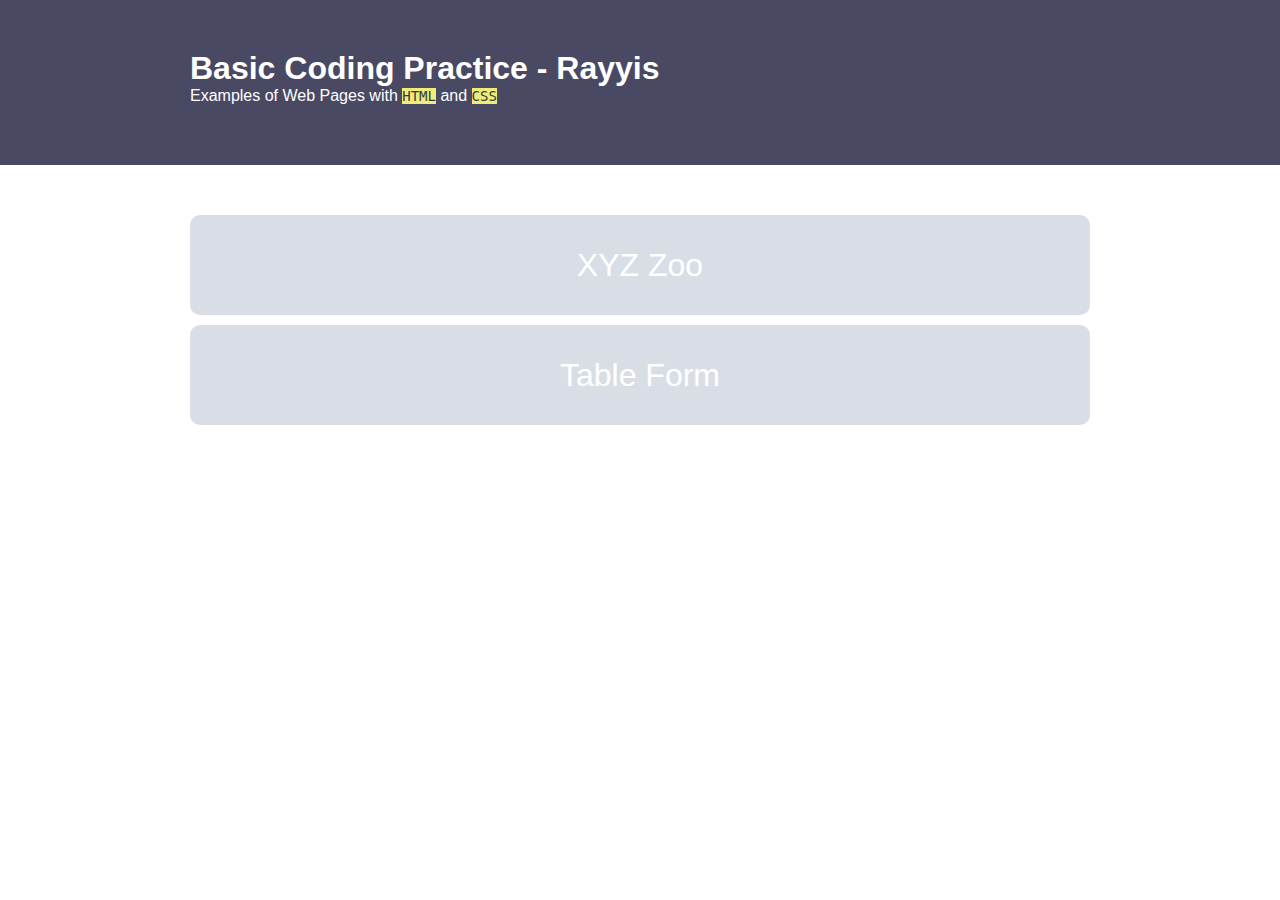
<file: index.html>
<html lang="en">
    <head>
        <meta charset="UTF-8">
        <meta http-equiv="X-UA-Compatible" content="IE-edge">
        <meta name="viewport" content="width=device-width, initial-scale=1.0">
        <title>CSS</title>
        <link rel="stylesheet" href="css/style.css">
    </head>
    <body>
        <div id="top">
            <div class="container">            
                <h1>Basic Coding Practice - Rayyis</h1>
                <p>
                Examples of Web Pages with
                <span>HTML</span>
                and
                <span>CSS</span>
                </p>
            </div>
        </div>
        <div class="container">
            <div id="project">
            <ul>
                <li class="bg-zoo">
                    <a href="xyz-zoo/"> XYZ Zoo</a>
                </li>
                <li class="bg-table">
                <a href="table-form/"> Table Form </a>
                </li>
    </body>
</html>
</file>
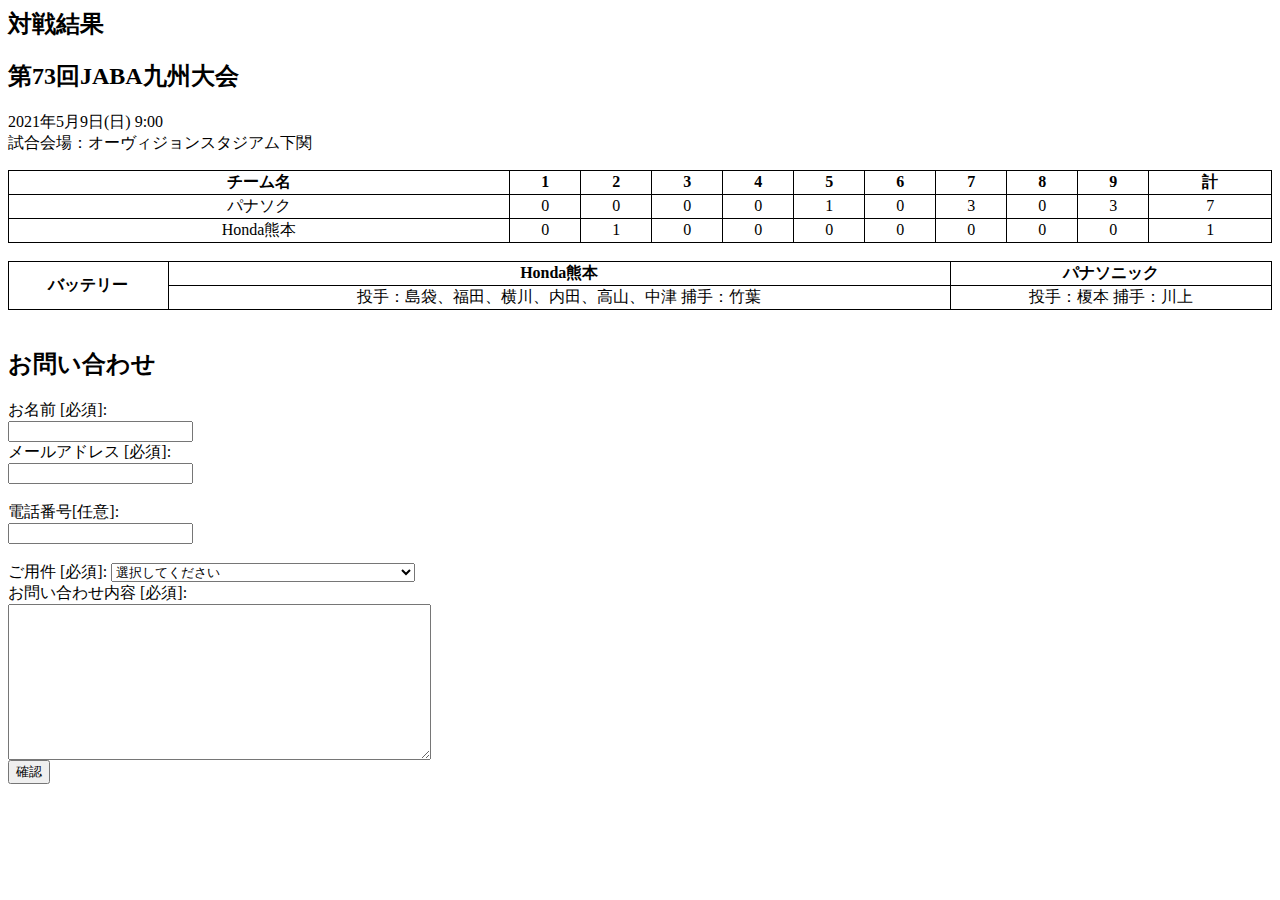
<file: table-form/index.html>
<head>
    <meta charset="UTF-8">
    <meta http-equiv="X-UA-Compatible" content="IE-edge">
    <meta name="viewport" content="width=device-width, initial-scale=1.0">
    <title>Table and Form</title>
    <style>
	table, th, td {
		border: solid 1px black;
        border-collapse: collapse;
	}
    table {
        width: 100%;
        text-align: center;
    }
    </style>
</head>
<body>
    <h2>対戦結果</h2>
    <h2>第73回JABA九州大会</h2>
    <p>
        2021年5月9日(日) 9:00
        <br>
        試合会場：オーヴィジョンスタジアム下関
    </p>

    <table>
        <tr>
            <th>チーム名</th>
            <th>1</th>
            <th>2</th>
            <th>3</th>
            <th>4</th>
            <th>5</th>
            <th>6</th>
            <th>7</th>
            <th>8</th>
            <th>9</th>
            <th>計</th>
        </tr>
        <tr>
            <td>パナソク</td>
            <td>0</td>
            <td>0</td>
            <td>0</td>
            <td>0</td>
            <td>1</td>
            <td>0</td>
            <td>3</td>
            <td>0</td>
            <td>3</td>
            <td>7</td>
        </tr>
        <tr>
            <td>Honda熊本</td>
            <td>0</td>
            <td>1</td>
            <td>0</td>
            <td>0</td>
            <td>0</td>
            <td>0</td>
            <td>0</td>
            <td>0</td>
            <td>0</td>
            <td>1</td>
        </tr>
    </table>
<br>
<table style="width:100%">
    <tbody>
	<tr>
		<th rowspan="2">バッテリー</th>
		<th colspan="5">Honda熊本</th>
        <th colspan="5">パナソニック</th>
	</tr>
	<tr>
		<td colspan="5">投手：島袋、福田、横川、内田、高山、中津
            捕手：竹葉</td>
        <td colspan="5">投手：榎本 捕手：川上</td>
	</tr>
</table>
</body>
<br>
<h2>お問い合わせ</h2>
<form>
	<label for="fname">お名前 [必須]:</label><br>
	<input type="text" id="fname" name="fname"><br>
	<label for="lname">メールアドレス [必須]:</label><br>
	<input type="text" id="lname" name="lname"><br><br>
    <label for="lname">電話番号[任意]:</label><br>
	<input type="text" id="lname" name="lname"><br><br>
	<label for="cars">ご用件 [必須]:</label>
	<select id="cars" name="cars">
		<option value="volvo">選択してください</option>
        <option value="saab">書籍についてのご質問(個人のお客様)</option>
		<option value="fiat">書籍についてのご質問(取次・書店様)</option>
		<option value="audi">書籍についてのご質問(メディア関係者様)</option>
        <option value="volvo">アルバイト・パートに関するお問い合わせ</option>
		<option value="saab">仕事のご依頼・お問い合わせ</option>
		<option value="fiat">外部スタッフのご希望(フリーの方、制作会社様)</option>
		<option value="audi">その他のお問合せ</option>
	</select>
	<br>
    <label for="お問い合わせ内容 [必須]">お問い合わせ内容 [必須]:</label>
    <br>
    <textarea name="お問い合わせ内容 [必須]" id="" cols="50" rows="10"></textarea>
	<br>
    <button type="button">確認</button>
</form>
</file>
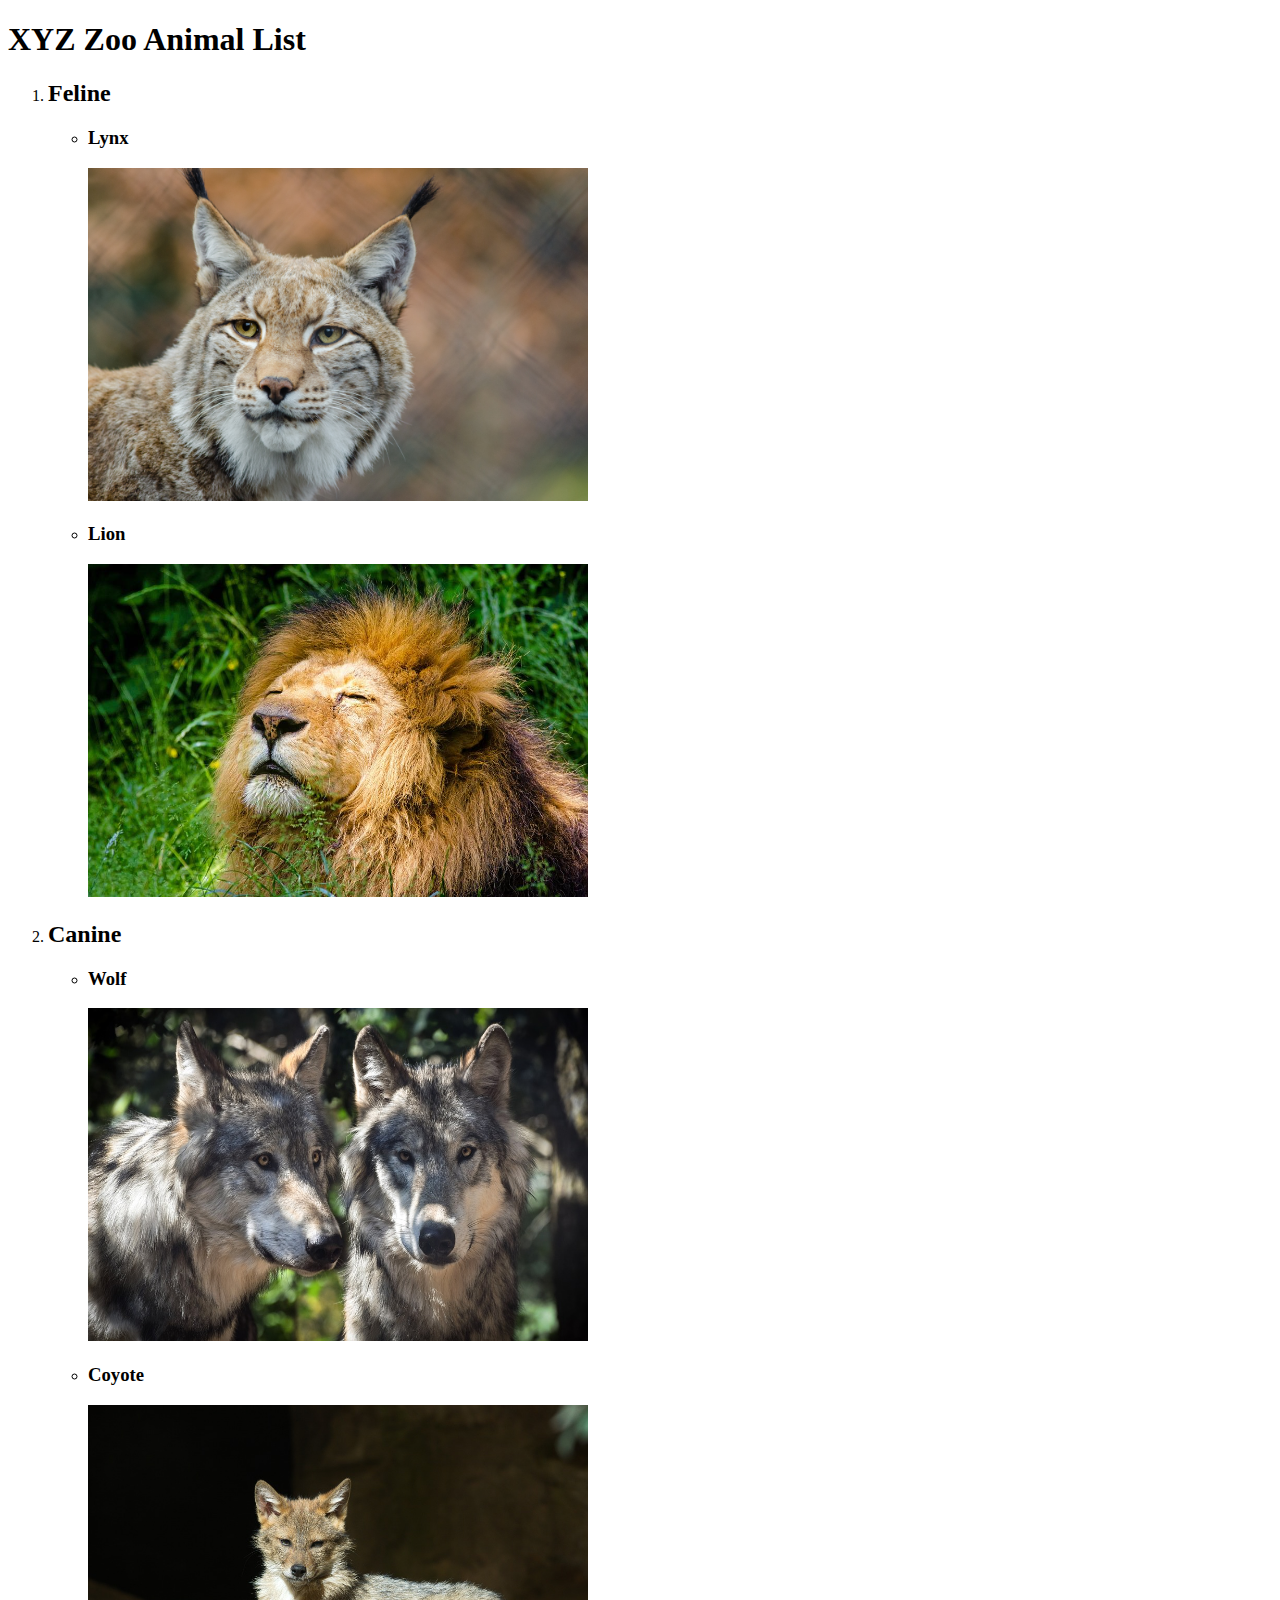
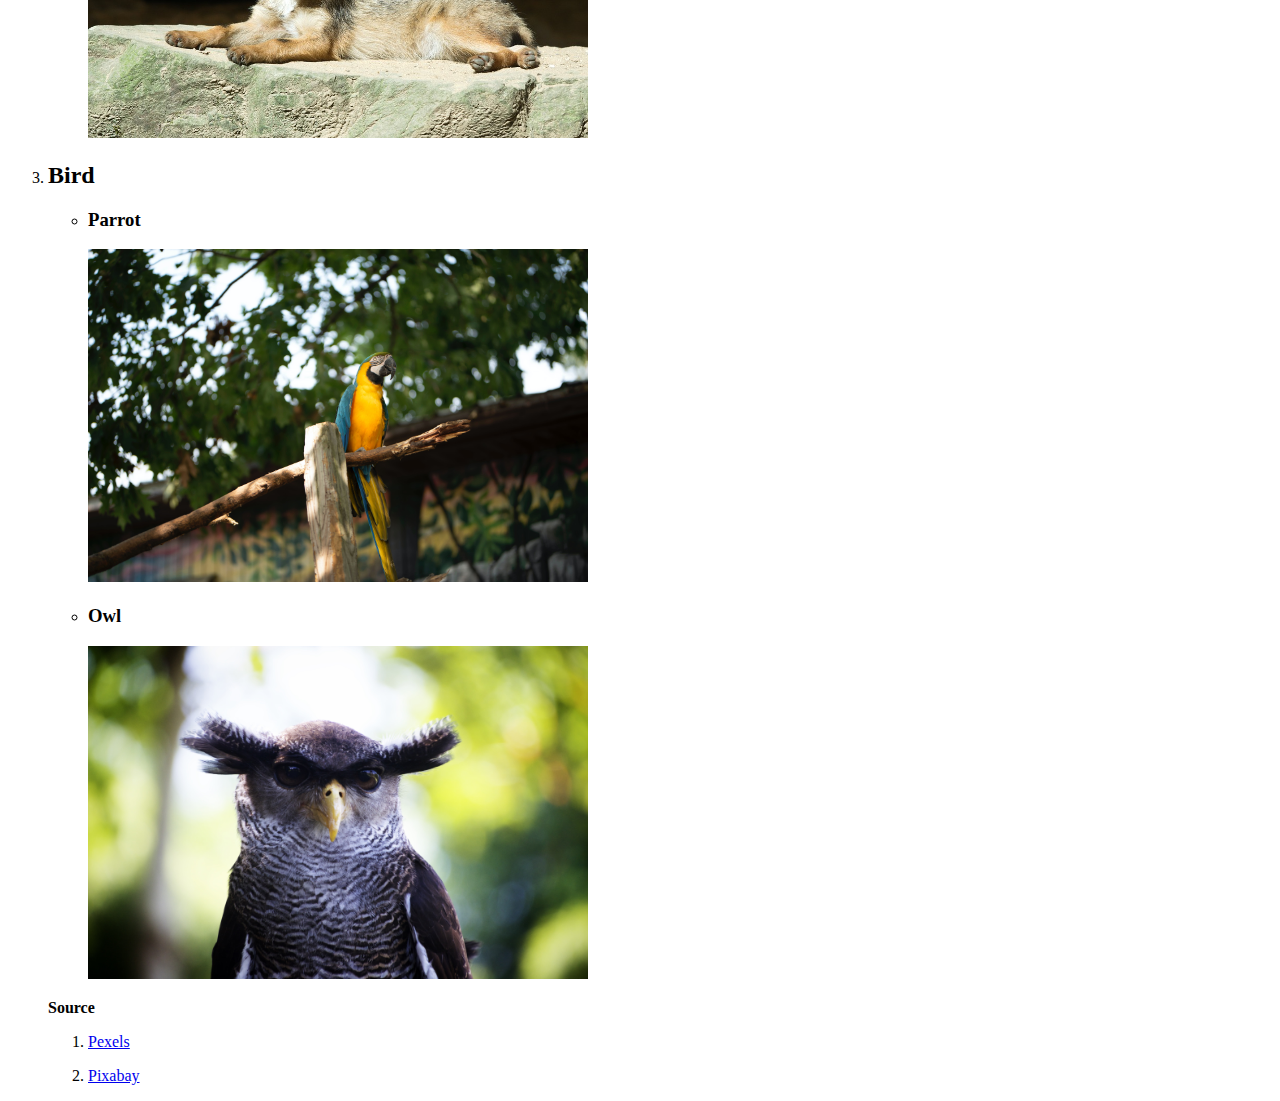
<file: xyz-zoo/index.html>
<!DOCTYPE html>
<html lang="en">
<head>
    <meta charset="UTF-8">
    <meta http-equiv="X-UA-Compatible" content="IE-edge">
    <meta name="viewport" content="width=device-width, initial-scale=1.0">
    <title>XYZ Zoo Animal List</title>
</head>
<body>
    <h1>XYZ Zoo Animal List</h1>
    <ol>
        <li>
            <h2>Feline</h2>
            <ul>
                <li>
                    <h3>Lynx</h3>
                    <a href="img/lynx.jpg" target="_blank">
                        <img src="img/lynx.jpg" alt="Lynx" width="500" height="333"> 
                    </a> 
                </li>
                 <li>
                    <h3>Lion</h3>
                    <a href="img/lion.jpg" target="_blank">
                     <img src="img/lion.jpg" alt="Lion" width="500" height="333">
                    </a>
                </li>
            </ul>
        </li>
        <li>
            <h2>Canine</h2>
            <ul>
                <li>
                    <h3>Wolf</h3>
                    <a href="img/wolf.jpg" target="_blank">
                    <img src="img/wolf.jpg" alt="Wolf" width="500" height="333">
                    </a>
                </li>
                <li>
                    <h3>Coyote</h3>
                    <a href="img/coyote.jpg" target="_blank">
                    <img src="img/coyote.jpg" alt="Coyote" width="500" height="333"> 
                    </a>
                </li>
            </ul>
        </li>
        <li>
            <h2>Bird</h2>
            <ul>
                <li>
                    <h3>Parrot</h3>
                    <a href="img/parrot.jpg" target="_blank">
                    <img src="img/parrot.jpg" alt="Lynx" width="500" height="333"> 
                    </a> 
                </li>
                 <li>
                    <h3>Owl</h3>
                    <a href="img/owl.jpg" target="_blank">
                     <img src="img/owl.jpg" alt="Lion" width="500" height="333"> 
                    </a> 
                </li>
            </ul>
        </li>
<p><b>Source</b></p>
    <ol>
    <li><p><a href="https://pexels.com/">Pexels</a></p></li>
    <li><p><a href="https://pixabay.com/">Pixabay</a></p></li>
    </ol>
</file>
<file: css/style.css>
* {
    margin: 0;
    padding: 0;
    box-sizing: border-box;
}
body {
    font-family: 'Fira Sans Condensed', sans-serif;
    color: #343a42;
}
#top {
    background-color: rgb(73, 73, 100);
    color: #fff;
    padding: 50px 15px 10px;
    margin-bottom: 50px;
}
.container {
    width: 100%;
    max-width: 900px;
    margin: 0 auto;
    padding-bottom: 50px;
}
* {
    margin: 0;
    padding: 0;
    box-sizing: border-box;
}
div {
    display: block;
    unicode-bidi: isolate;
}
#top span {
    background: #f0ec78;
    font-family: 'Source Code Pro', monospace;
    color: #343a42;
    font-size: 14px;
}
body {
    font-family: 'Fira Sans Condensed', sans-serif;
    color: #343a42;
}
#project ul li {
    /* list-style: none; */
    width: 100%;
    margin: 10px 0;
    height: 100px;
    border-radius: 10px;
}
.bg-zoo, .bg-table {
    position: relative;
    overflow: hidden;
    background-color: #d9dee6;
}
#project ul li a {
    width: 100%;
    height: 100%;
    display: flex;
    color: #fff;
    justify-content: center;
    align-items: center;
    position: relative;
    z-index: 10;
    font-size: 32px;
    text-decoration: none;
}
.bg-zoo::after {
    content: '';
    background: url(https://i.ytimg.com/vi/9Qqkfg6E3AE/maxresdefault.jpg) no-repeat center;
    background-size: cover;
    filter: blur(5px);
    -webkit-filter: blur(5px);
    height: 100%;
    width: 100%;
    display: block;
    position: absolute;
    top: 0;
    transition: all .5s ease-in;
}
.bg-table::after {
    content: '';
    background: url(https://images.unsplash.com/photo-1487611459768-bd414656ea10?ixlib=rb-4.0.3&ixid=MnwxMjA3fDB8MHxwaG90by1wYWdlfHx8fGVufDB8fHx8&auto=format&fit=crop&w=1470&q=80) no-repeat center;
    background-size: cover;
    filter: blur(5px);
    -webkit-filter: blur(5px);
    height: 100%;
    width: 100%;
    display: block;
    position: absolute;
    top: 0;
    transition: all .5s ease-in;
}
</file>
